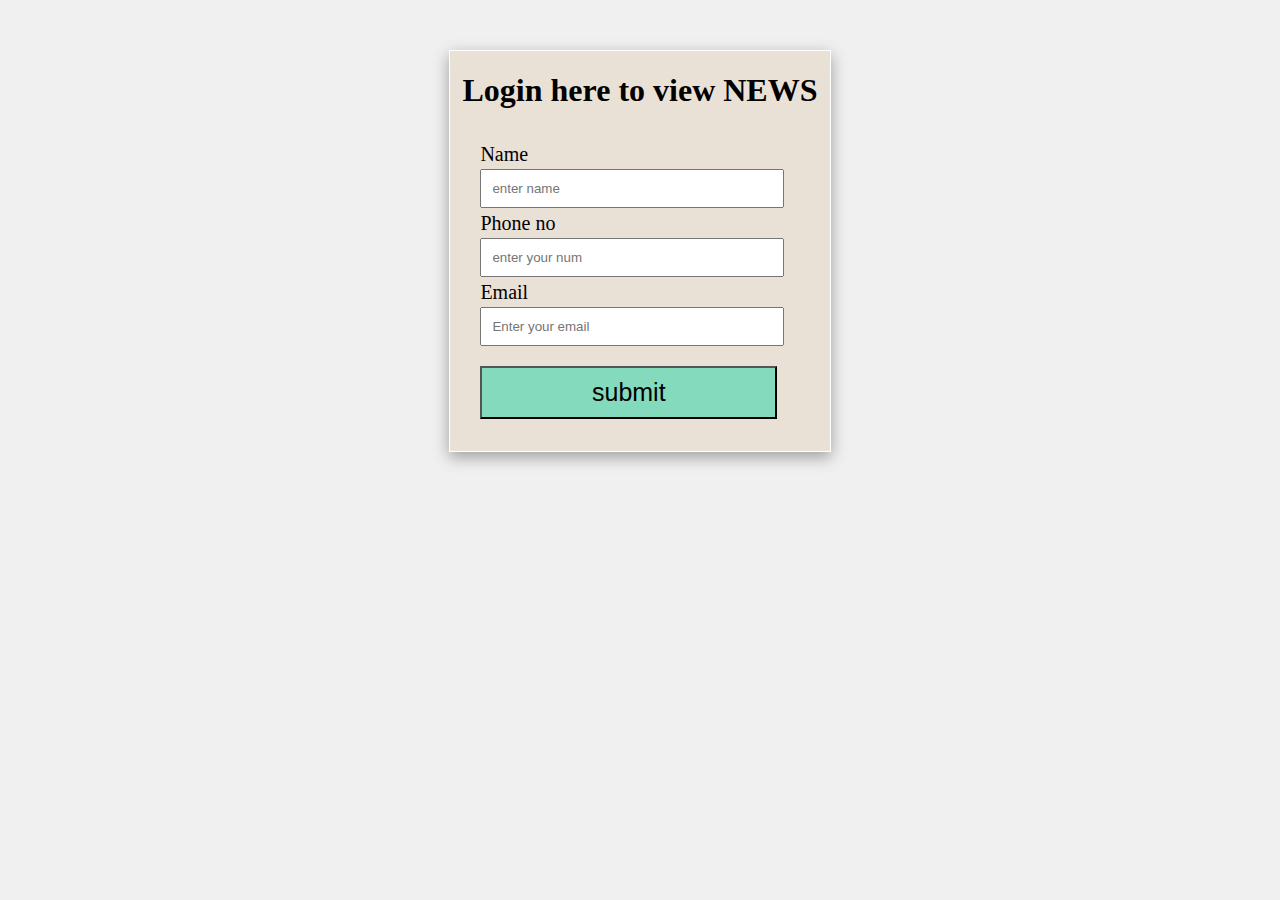
<file: login.html>
<!DOCTYPE html>
<html lang="en">
<head>
    <meta charset="UTF-8">
    <meta http-equiv="X-UA-Compatible" content="IE=edge">
    <meta name="viewport" content="width=device-width, initial-scale=1.0">
    <title>Document</title>
    <link rel="stylesheet" href="index.css">
    <link rel="stylesheet" href="login.css">
</head>
<body>
    <div id="logn">
        <h1>Login here to view NEWS</h1>
        <form>
            <label for="">Name</label><br>
            <input id="name" type="text" placeholder="enter name"/><br>
            <label for="">Phone no</label><br>
            <input id="phone" type="number" placeholder="enter your num"/><br>
            <label for="">Email</label><br>
            <input id="email" type="text" placeholder="Enter your email"/><br>
            <input type="submit" value="submit"/>
        </form>
    </div>
</body>
</html>
<script src="index.js"></script>
<script src="login.js"></script>
</file>
<file: index.css>
body{
    background-color: #F0F0F0;
}

#ad{
    width: 100%;
    border: 0px solid black;
    display: grid;
    grid-template-columns: repeat(4fr);
}
.add{
    width: 70%;
    margin: auto;
    border: 0px solid blue;
}
.add>a>img{
    width: 10%;
    margin: auto;
}
#navbar{
    width: 100%;
    height:70px;
    background-color: yellow;
    display: flex;
    /* margin-left: -8px; */
    align-items: center;
    box-shadow: rgba(0, 0, 0, 0.35) 0px 5px 15px;
    position: sticky;
    top: 0px;
}
#log{
    border: 1px solid whitesmoke;
    background-color: rgb(246, 209, 209);
    justify-content: center;
    text-align: center;
    width: 10%;
    padding: 5px;
    align-items: center;
    border-radius: 10px;
    margin-left: 80%;
    font-size: 30px;
    margin-bottom: 20px; 
}
#navbar>.dna{
    display: flex;
    width: 22%;
    border: 0px solid black;
    text-align: center;
    align-items: center;
}
#navbar>.dna>img{
    margin-left: 20px;
    width: 35%;
}   
.dna>a{
    width: 100px;
    background-color: yellow;
    border-radius: 18px;
    margin-left: 40px;
    border: 1px solid black;
    padding: 10px;
}
#right_menu>.search{
    width: 5%;
    margin-left: 980px;
}
#right_menu>.search>img{
   margin-left: 50px;
   width: 4%;
   height: 40px;
}
#nav{
    width:98%;
    display: flex;
    margin: auto;
    background-color: rgb(42, 39, 39);
    margin-top: 20px;
    align-items: center;   
}

#nav>.p_tag{
    width: 10%;
    padding: 7px;
    border-radius: 0px 8px 8px 0px;
    background-color: grey;
}
#control{
    border: 0px solid red;
    margin-left: 400px;
}
.p_tag>p{
    text-align: center;
    font-weight: bold;
}
#nav>p{
    color: white;
    margin-left: 10px;
    font-size: 18px;
}
#banner{
    width: 90%;
    border: 0px solid blue;
    margin: auto;
    margin-top:20px ;
}
#banner>div{
    width:90%;
    margin: auto;
    align-items: center;
    border: 0px solid black;
}
#banner>div>img{
    margin-left: 20px;
}
#container{
    width: 100%;
    height: auto;
    border: 0px solid black;
    margin-top: 10px;
}
#container>.cont>#left{
    width:22%;
    border: 0px solid blue;
    height: 700px;   
    margin-top: 15px;
    background-color: #F0F0F0;
    position: sticky;
}
.cont{
    display: flex;
}
#left{
    width: 30%;
    border: 0px solid blue;
    height: 700px;
    margin-top: 50px;
    background-color: #F0F0F0;
    position: sticky;
    top: 85px;
}
#left>button{
    width: 100%;
    text-align: left;
    height: auto;
    font-size: 13px;
    margin-top: -15px;
    align-items: center;
    display: flex;
    border: none;
    transition: all 0.3s ease-in-out;
}
#left>button:hover{    
    background-color: yellow;
    cursor: pointer;
}
#mid{
    width: 50%;
    border: 0px solid black;
    margin-left: 20px;
}
#mid>.mid_news{
    width: 98%;
    height: auto;
    border: 0px solid red;
    margin: auto;
    background-color: white;
}
#mid>.mid_news>a>img{
    width: 100%;
    margin: auto;
}
#mid>.mid_news>a>.text{
    width: 100%;
    font-family: sans-serif;
    margin-top: -10px;
    font-weight: bold;
    color: rgb(36, 35, 35);
    font-size: 18px;
}
#mid>#list{
    width: 98%;
    height: auto;
    margin: auto;
    background-color: white;
    display: flex;
    border: 0px solid black;
    margin-top: 20px;
}
#mid>#list>.list-img{
    width: 40%;
    border: 0px solid red;
}
#mid>#list>.list-img>a>img{
    width: 100%;
}
#mid>#list>.list-text{
    width: 100%;
    border: 0px solid red;
}
#mid>#list>.list-text>a>p{
    width: 100%;
    font-size: 15px;
    font-family: sans-serif;
    color: rgb(43, 39, 39);
    margin-left: 5px;
}
#image{
    width: 98%;
    border: 0px solid blue;
    background-color: rgb(169, 166, 166);
    margin: auto;
    margin-top: 10px;
}
#image>.inner{
    width: 80%;
    border: 0px solid black;
    margin: auto;
}
#image>.inner>img{
   margin-left: 120px;
}
a>h1{
    margin-top: 40px;
    color: rgb(50, 48, 48);
}
#videos{
    display: flex;
    width: 100%;
    border: 0px solid black;
    background-color: #F0F0F0;
}
#videos>.video{
    width: 50%;
    background-color: #F0F0F0;
}
#videos>.video>img{
    width: 100%;
}
#videos>.video>a>p{
    width: 100%;
    font-size: 15px;
    margin-top: 0px;
    color: rgb(51, 47, 47);
    font-weight: bold;
    font-family: sans-serif;
    margin-left: 5px;
}
#more_videos{
    width: 100%;
    background-color: white;
    border-radius: 10px;
    border: 1px solid black;
    height: 40px;
    text-align: center;
}
#more_videos>.more{
    width: 50%;
    height: 90%;
    margin: auto;
    text-align: center;
    border: 1px solid white;
}
#more_videos>.more>h3{
    margin-top:10px;
    font-size: 18px;
    font-family: 'Times New Roman';
    color: rgb(54, 48, 48);
    text-transform: uppercase;
}
#photos{
    display: flex;
    width: 100%;
    border: 0px solid black;
    background-color: #F0F0F0;
    margin-top: 20px;
}
#photos>.photo{
    width: 51%;
    background-color: #F0F0F0;
}
#photos>.photo>img{
    width: 100%;
}
#photos>.photo>a>p{
    width: 100%;
    font-size: 15px;
    margin-top: 0px;
    color: rgb(53, 50, 50);
    font-weight: bold;
    font-family: sans-serif;
    margin-left: 5px;
}
#more_photos{
    width: 100%;
    background-color: white;
    border-radius: 10px;
    border: 1px solid black;
    height: 40px;
    text-align: center;
}
#more_photos>.more{
    width: 50%;
    height: 90%;
    margin: auto;
    text-align: center;
    border: 1px solid white;
}
#more_photos>.more>h3{
    margin-top:10px;
    font-size: 18px;
    font-family: 'Times New Roman';
    color: rgb(6, 5, 5);
    text-transform: uppercase;
}
#dna{
    display: flex;
    width: 100%;
    border: 0px solid black;
    background-color: #F0F0F0;
}
#dna>.dna_photo{
    width: 51%;
    background-color: #F0F0F0;
}
#dna>.dna_photo>img{
    width: 100%;
}
#dna>.dna_photo>a>p{
    width: 100%;
    font-size: 15px;
    margin-top: 0px;
    color: rgb(42, 38, 38);
    font-weight: bold;
    font-family: sans-serif;
    margin-left: 5px;
}
#more_dna{
    width: 100%;
    background-color: white;
    border-radius: 10px;
    border: 1px solid black;
    height: 40px;
    text-align: center;
}
#more_dna>.more{
    width: 50%;
    height: 90%;
    margin: auto;
    text-align: center;
    border: 1px solid white;
}
#more_dna>.more>h3{
    margin-top:10px;
    font-size: 18px;
    font-family: 'Times New Roman';
    color: rgb(39, 34, 34);
    text-transform: uppercase;
}
#india>.ind{
    width: 98%;
    height: auto;
    border: 0px solid red;
    margin: auto;
    background-color: white;
}
#india>.ind>a>.in{
    width: 100%;
    margin: auto;
}
#india>.ind>a>.text{
    width: 100%;
    font-family: sans-serif;
    margin-top: -10px;
    font-weight: bold;
    color: rgb(36, 35, 35);
    font-size: 18px;
}
#right{
    width: 30%;
    border: 0px solid black;
    margin-left: 20px;
}
#right>.msm{
    width: 98%;
    border: 0px solid blue;
    margin: auto;
}
#right>.msm>img{
    width: 100%; 
}
#videoOf{
    width:100%;
    border: 1px solid white;
    margin: auto;
    background-color: rgb(47, 42, 42);
    margin-top: 10px;
}
#videoOf>.rightvideo{
    width: 98%;
    margin: auto; 
    text-align: center;  
}
.video-slide{
    width: 50%;
    margin: auto;
    border: 0px solid blue;
}
.video-slide>img{
    width: 100%;
}
.rightvideo>h5{
    color: white;
    font-size: 18px;
}
.rightvideo>h4{
    color: white;
    font-size: 15px;
}
.rightvideo>button{
    padding: 8px;
    margin-bottom: 20px;
    border-radius: 15px;
    font-size: 14px;
    width: 100px;
    background-color: rgb(235, 235, 6);
    cursor: pointer;
}
#right>.msm1{
    width: 98%;
    border: 0px solid blue;
    margin: auto;
    margin-top:18px;
}
#right>.msm1>img{
    width: 100%;
    
}
#trending{
    display: flex;
    margin-top: 15px;
    justify-content: space-between;
    align-items: center;
}
#trending>h2{
    margin-left: 5px;
}
#trending>a>h3{
    margin-right: 5px;
    align-items: center;
}
#right>button{
    width: 100%;
    margin: auto;
}
#lalit{
    width: 100%;
    height: 40px;
   
    background-color: orange;
    margin-top: 10px;
    display: flex;
    justify-items: center;
    border-radius: 10px;
}
#lalit>button{
    padding: 5px;
    background-color: orange;
    border: none;
    font-size: 18px;
    width: 35%;
    cursor: pointer;
}  
#lalit>button:hover{
    color: blue;
}    
#lanka{
    width: 100%;
    background-color: rgb(58, 58, 201);
    margin-top: 10px;
    display: flex;
    height: 40px;
    justify-items: center;
    border-radius: 10px;
}
#lanka>button{
    padding: 5px;
    background-color: rgb(58, 58, 201);
    border: none;
    font-size: 18px;
    color: white;
    width: 48%;
    cursor: pointer;
}      
#lanka>button:hover{
    color: aqua;
}   
#rishi{
    width: 100%;
    background-color: violet;
    margin-top: 10px;
    display: flex;
    height: 40px;
    justify-items: center;
    border-radius: 10px;
}
#rishi>button{
    padding: 5px;
    background-color: violet;
    border: none;
    font-size: 18px;
    width: 40%;
    cursor: pointer;
}      
#rishi>button:hover{
    color: rgb(26, 47, 47);
}   
#popular{
    display: flex;
    margin-top: 15px;
    justify-content: space-between;
    align-items: center;
    margin-top: 10px;
}
#popular>h2{
    margin-left: 5px;
}
#popular>a>h3{
    margin-right: 5px;
    align-items: center;
}
#right>#stories{
    width: 98%;
    height: auto;
    margin: auto;
    background-color: white;
    display: flex;
    border: 0px solid black;
    margin-top: 20px;
}
#right>#stories>.stories-img{
    width: 50%;
    border: 0px solid red;
}
#right>#stories>.stories-img>a>img{
    width: 90%;
    margin-top:20px ;
}
#right>#stories>.stories-text{
    width: 50%;
    border: 0px solid red;
}
#stories>.stories-text>a>p{
    width:90%;
    font-size: 18px;
    font-family: sans-serif;
    color: rgb(34, 31, 31);
    margin-left: 5px;
}
#right>#view{
    width: 100%;
    display: grid;
    /* display: flex; */
    grid-template-columns: repeat(2,1fr);
    grid-template-rows: repeat(auto);
    gap:20px;
    border: 0px solid blue;
    margin-top: 20px;
}
#view>.viral{
    width: 100%;
    margin: auto;
    border: 0px solid black;
}
#view>.viral>img{
    width: 100%;
}
#view>.viral>a>h3{
    width: 100%;
    margin-top: 0px;
    color: rgb(34, 31, 31);
}
#right>#speed{
    width: 100%;
    background-color: white;
    margin: auto;
    margin-top: 20px ;
}
#speed>img{
    width: 100%;
}
#speed>a>h3{
    width: 100%;
    color: rgb(30, 28, 28);
    margin-top: 0px;
}
#right>#blank{
    width: 100;
    height:300px;
    background-color: rgb(194, 186, 186);
}
#buttn{
    display: flex;
    width: 40%;
    margin: auto;
    border: 0px solid black;
}
#buttn>button{
    padding: 1px;
    margin: auto;
    width: 30%;
    background-color: yellow;
    cursor: pointer;
}
#mid-container{
    width: 100%;
    border: 0px solid black;
    height: auto;
    display: flex;
    margin-top: 40px;
}
#mid-container>#first{
    width: 30%;
    border: 0px solid blue;
    margin: auto;
    margin-left: 10px;
    margin-top: 20px;
    background-color: white;
}
#mid-container>#first>.box>img{
    width: 100%;
    height: 250px;
}
#first>.box>a>h3{
    width: 100%;
    color: rgb(25, 24, 24);
    margin-top: 0px;
    font-size: 20px;
}
#first>.box>p{
    width: 100%;
    color: rgb(87, 83, 83);
    margin-top: 0px;
    font-size: 15px;
}
#mid-container>#second{
    display: flex;
    width: 100%;
    border: 0px solid black;
    height: auto;
    background-color: white;
}
#second>.box2{
    width: 48%;
    border: 0px solid blue;
    height: auto;
    margin: auto;
    margin-left: 0px;
    margin-top: 10px;
}
#second>.box2>img{
    width: 100%;
}
#second>.box2>p{
    width: 100%;
    color: rgb(87, 83, 83);
    margin-top: 0px;
    font-size: 15px;
}
#second>.box2>a>h3{
    width: 100%;
    color: rgb(25, 24, 24);
    margin-top: 0px;
    font-size: 20px;
}
.footer-content{
    width: 100%;
    background-color: rgb(13, 13, 13);
    height: auto;
}
#foot>.footer-box>.row>.nav{
    display: flex;
    justify-items: center;
    align-items: center;
    gap: 50px;
    border: 0px solid brown;
    padding: 16px;
    align-items: center;
    font-size: 15px;
    margin-bottom: -10px;
}
.footer-box>.row>.nav>.nav-item a{
    color: #817d7d;
    margin-left: 20px;
}
#mid-footer-text{
    display: flex;
    align-items: center;
    /* border: 1px solid white; */
    margin-top: -10px;
}
#mid-footer .mid-nav{
    display: flex;
    gap: 10px;
}
#mid-footer p{
    margin-left: 10px;
    font-size: 15px;
    color:#817d7d;
}
#mid-footer .nav{
    display: flex;
    margin-left: 20px;
    gap:30px;
    font-size: 15px;
}
#mid-footer .mid-nav{
    display: flex;
    margin-left: -20px;  
}
#mid-footer .nav a{
    color: #817d7d;
}
#mid-footer .left-txt{
    margin-left: 20px;
}
#mid-footer .left-txt a{
    color: #817d7d;
    font-size: 15px;
}
#last-foot{
    display: flex;
    justify-content: center;
    align-items: center;
}
#last-foot>p{
    color: #817d7d;
    font-size: 12px;
}
footer{
    position: sticky;

}
@media all and(min-width:480px) and (max-width:768px){

}
</file>
<file: login.css>
#logn{
    width: 30%;
    height: 400px;
    border: 1px solid white;
    margin: auto;
    margin-top: 50px;
    background-color: rgb(234, 225, 214);
    box-shadow: rgba(0, 0, 0, 0.35) 0px 5px 15px;
}
h1{
    text-align: center;
    margin-bottom: 30px;
}
form{
    margin-left: 30px;
    line-height: 30px;
    font-size: 20px;
}
input{
    width: 80%;
    padding: 10px;
}
input[type="submit"]{
    width: 85%;
    padding: 10px;
    margin-top: 20px;
    font-size: 25px;
    cursor: pointer;
    background-color: rgb(132, 218, 189);
}
</file>
